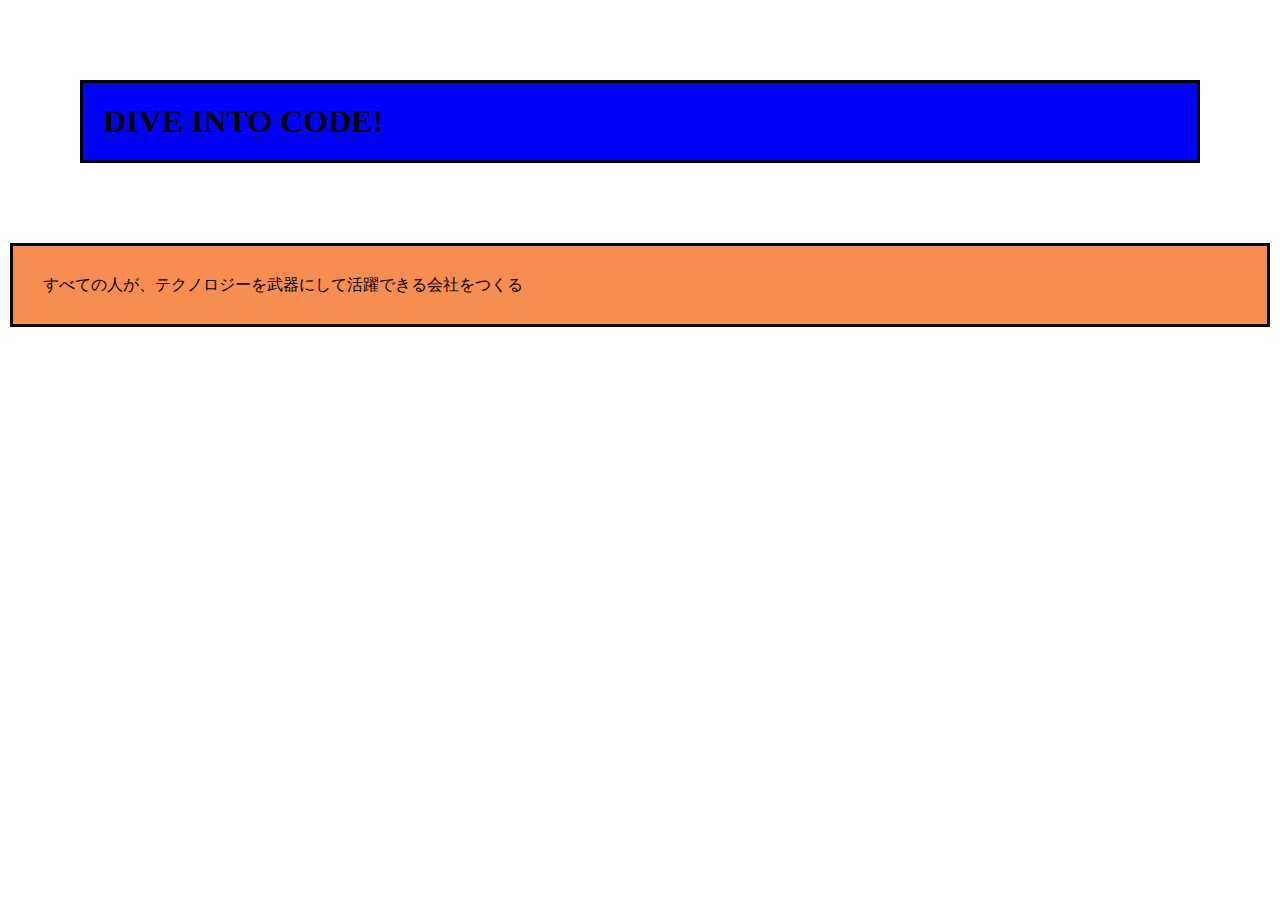
<file: test.html/n6q2style.html>
<!DOCTYPE html>
<html>
  <head>
    <meta charset="utf-8">
    <title>marginとpadding</title>
  <link rel="stylesheet" href="normaliza.css">
  <link rel="stylesheet" href="n6q2style.css">
  </head>
  <body>
    <h1>DIVE INTO CODE!</h1>
    <p>すべての人が、テクノロジーを武器にして活躍できる会社をつくる</p>
  </body>
</html>
</file>
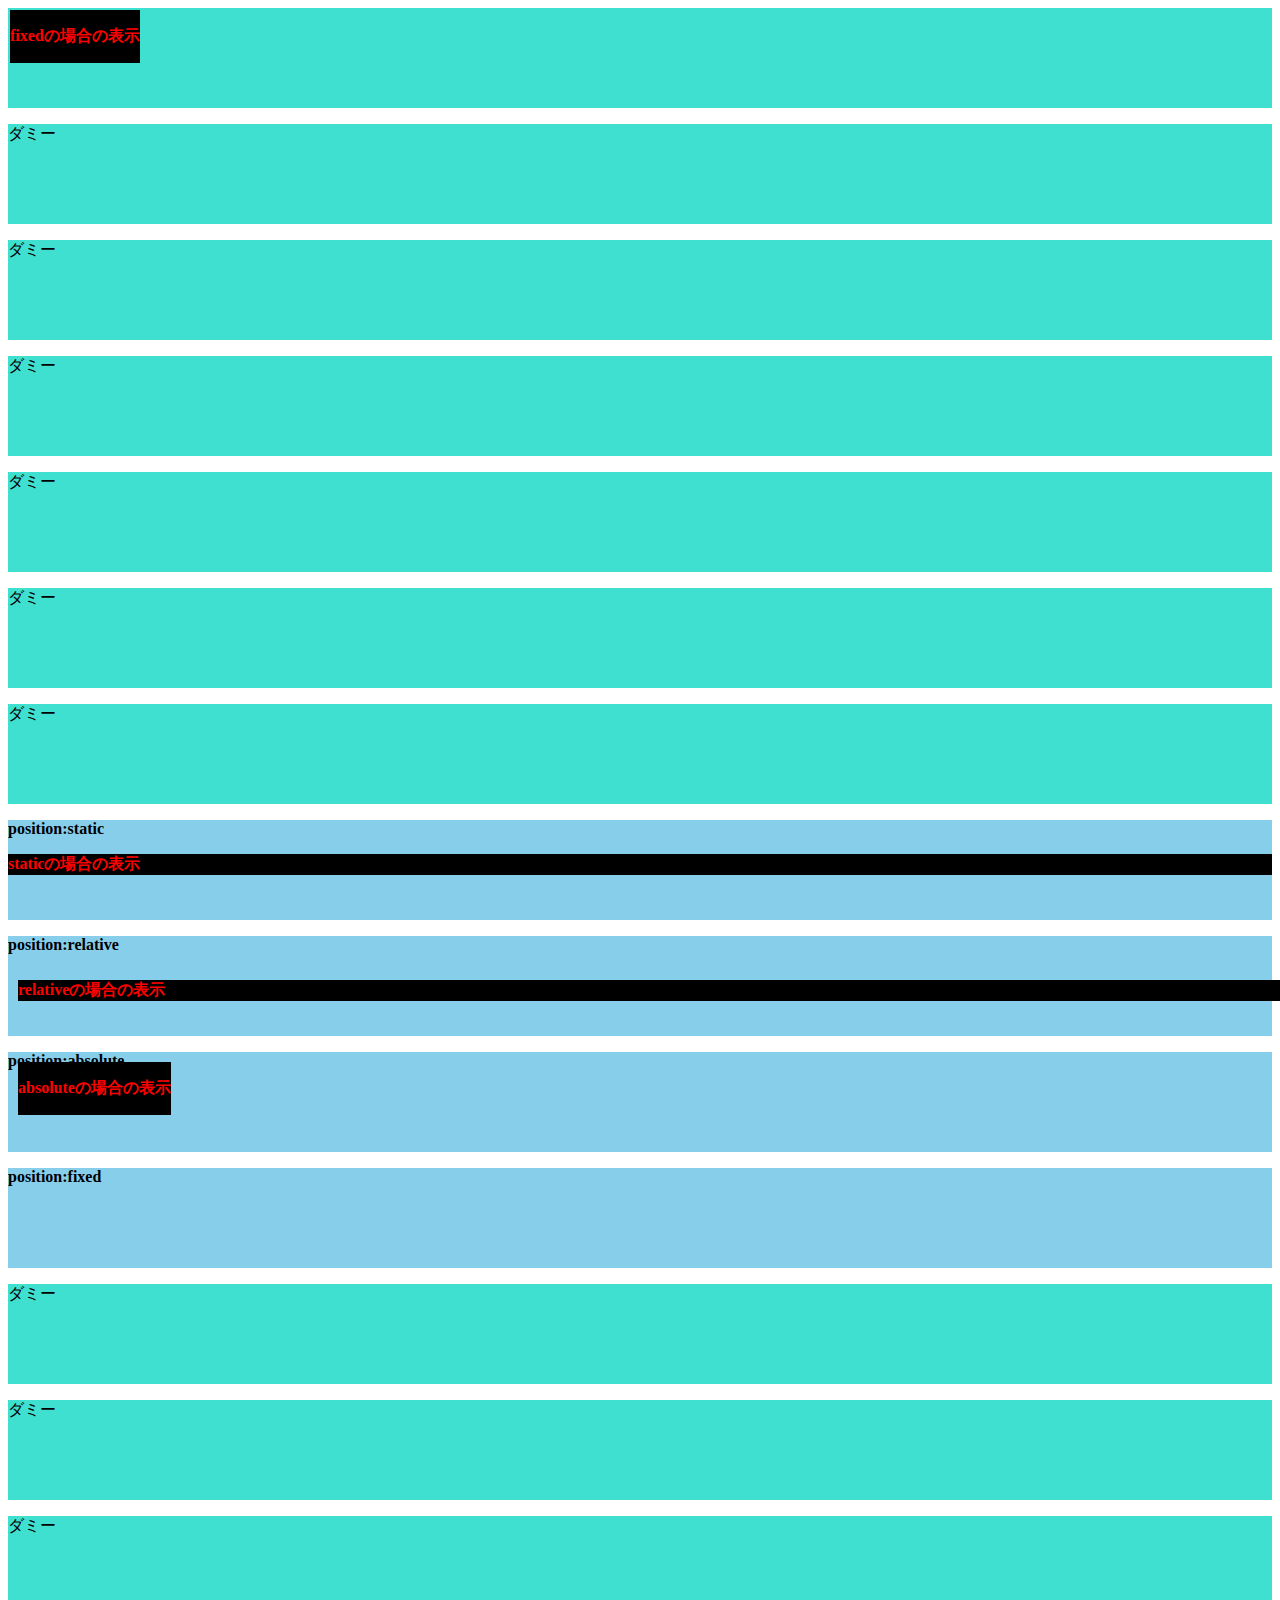
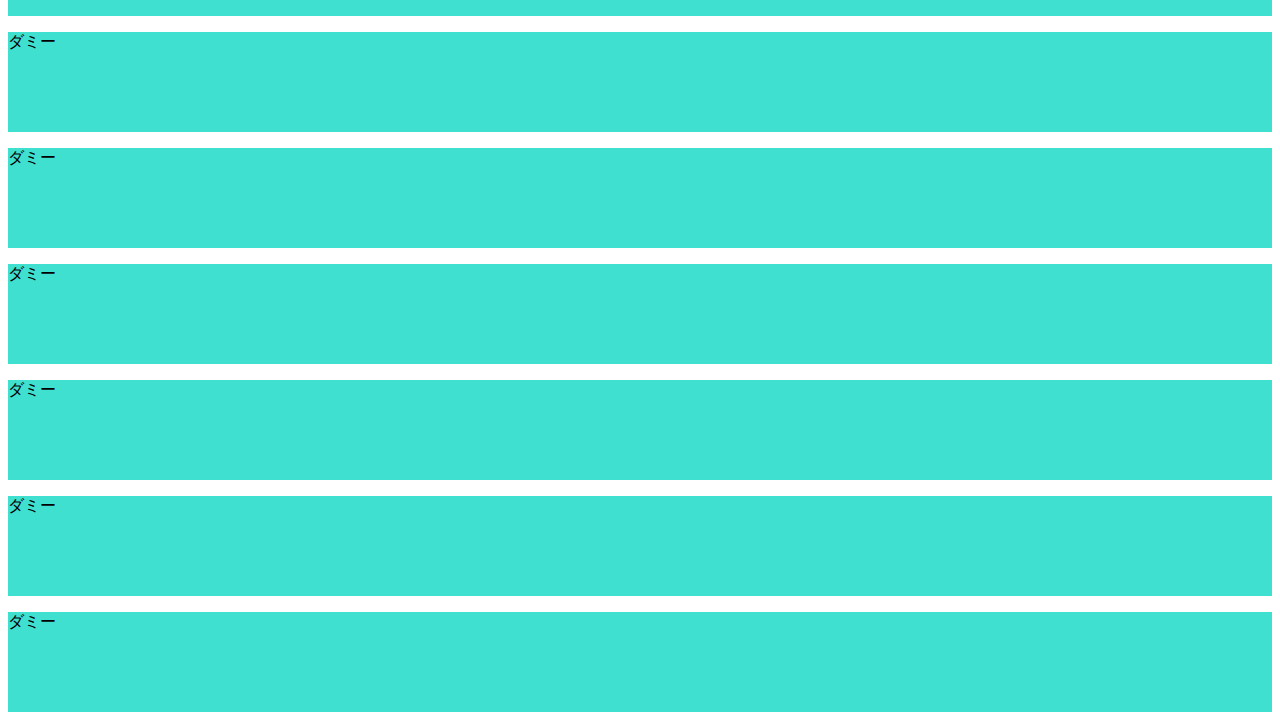
<file: test.html/n7a1position.html>
<html>
  <head>
    <link rel="stylesheet" href="n7a1sample.css" type="text/css">
  </head>
  <body>
    <div class="dummy">
      <p>ダミー</p>
    </div>
    <div class="dummy">
      <p>ダミー</p>
    </div>
    <div class="dummy">
      <p>ダミー</p>
    </div>
    <div class="dummy">
      <p>ダミー</p>
    </div>
    <div class="dummy">
      <p>ダミー</p>
    </div>
    <div class="dummy">
      <p>ダミー</p>
    </div>
    <div class="dummy">
      <p>ダミー</p>
    </div>
    <div class="sample">
      <p>position:static</p>
      <div class="sample1">
        <p>staticの場合の表示</p>
      </div>
    </div>
    <div class="sample">
      <p>position:relative</p>
      <div class="sample2">
        <p>relativeの場合の表示</p>
      </div>
    </div>
    <div class="sample">
      <p>position:absolute</p>
      <div class="sample3">
        <p>absoluteの場合の表示</p>
      </div>
    </div>
    <div class="sample">
      <p>position:fixed</p>
      <div class="sample4">
        <p>fixedの場合の表示</p>
      </div>
    </div>
    <div class="dummy">
      <p>ダミー</p>
    </div>
    <div class="dummy">
      <p>ダミー</p>
    </div>
    <div class="dummy">
      <p>ダミー</p>
    </div>
    <div class="dummy">
      <p>ダミー</p>
    </div>
    <div class="dummy">
      <p>ダミー</p>
    </div>
    <div class="dummy">
      <p>ダミー</p>
    </div>
    <div class="dummy">
      <p>ダミー</p>
    </div>
    <div class="dummy">
      <p>ダミー</p>
    </div>
    <div class="dummy">
      <p>ダミー</p>
    </div>
  </body>
</html>
</file>
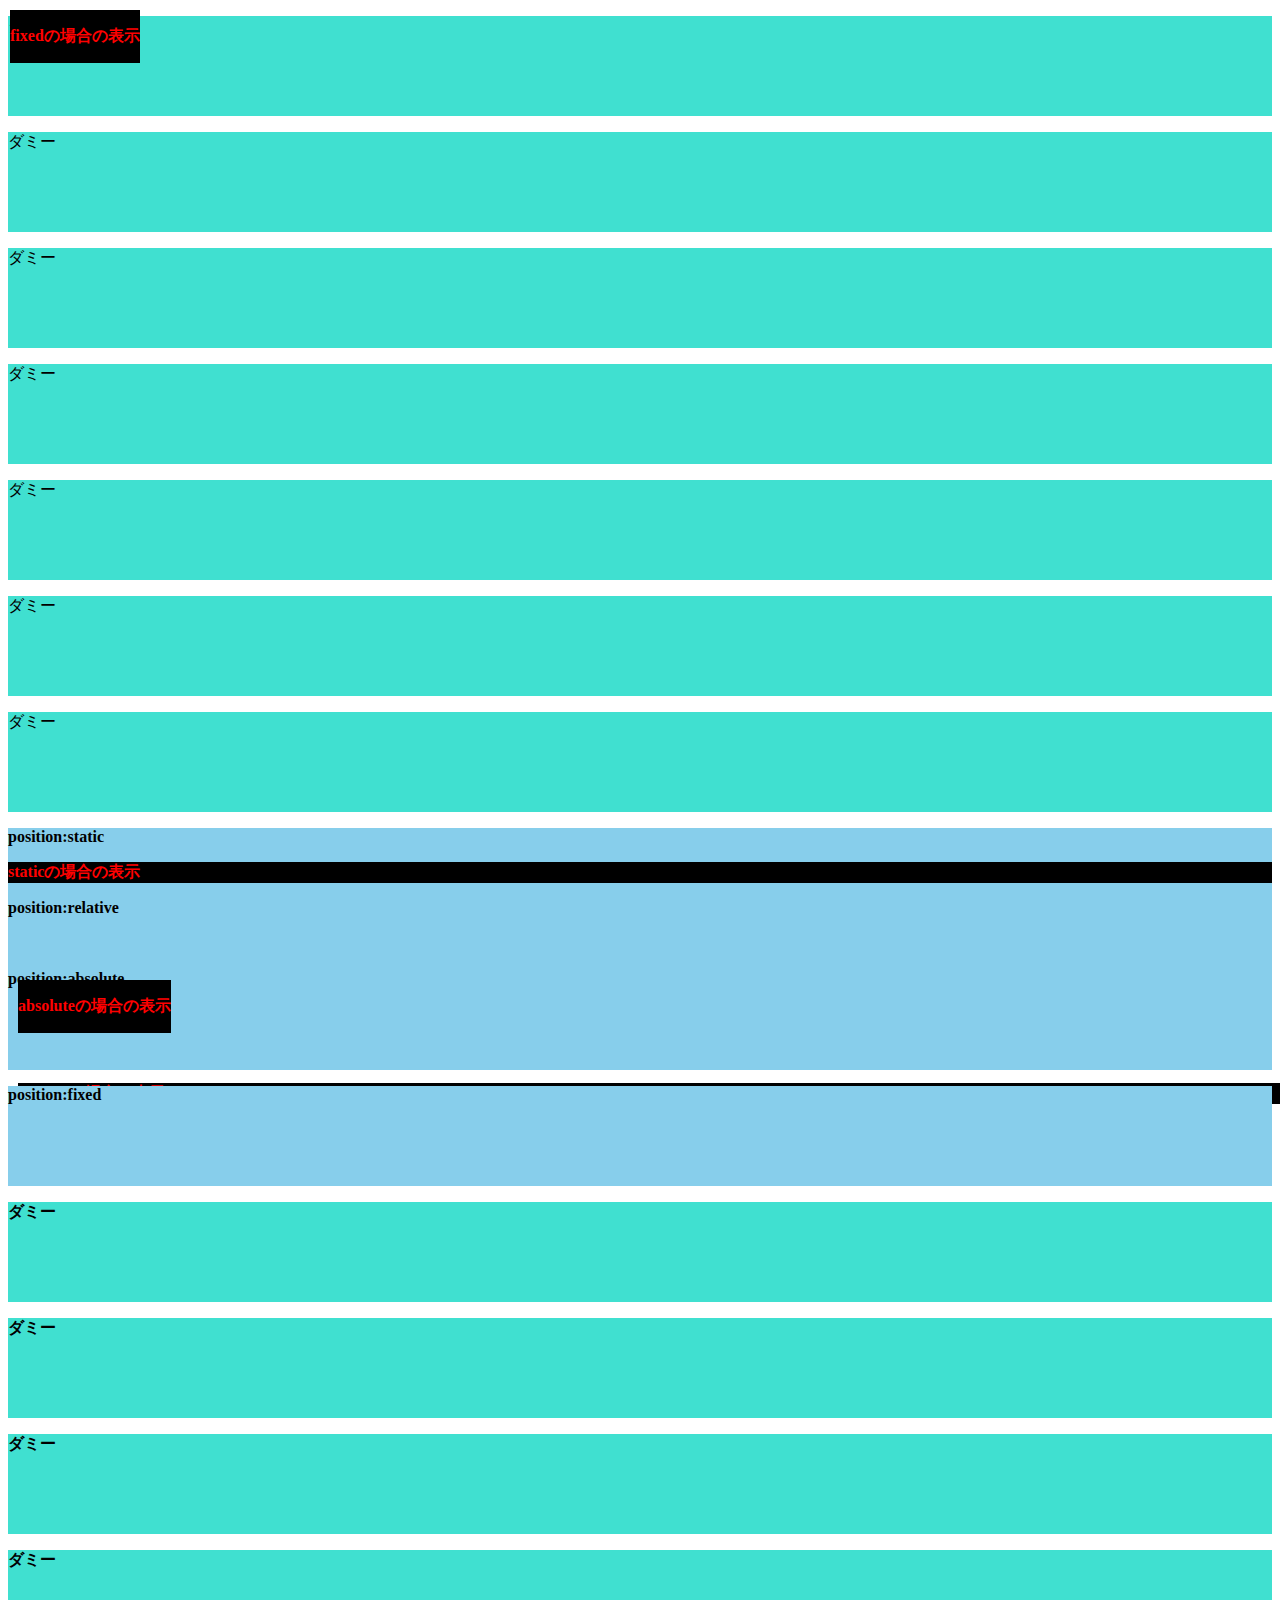
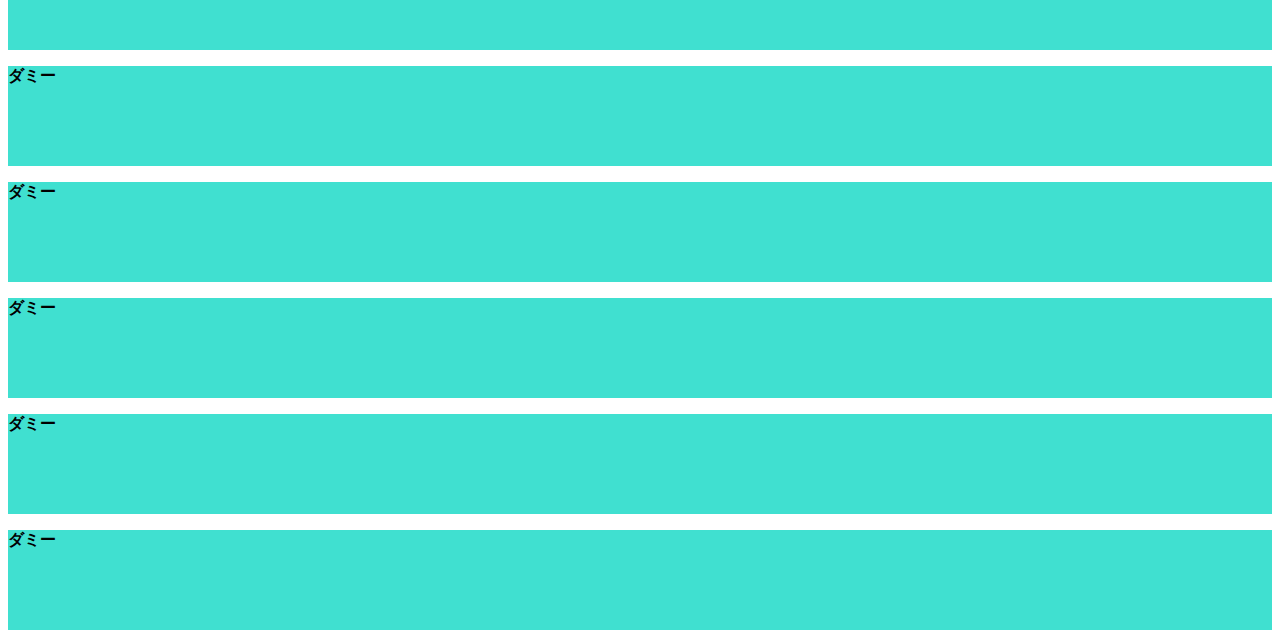
<file: test.html/n7q1position.html>
<!DOCTYPE html>
<html>
  <head>
    <meta charset="utf-8">
    <title>ダミー</title>
    <link rel="stylesheet" href="n7q1sample.css" type="text/css">
  </head>
  <body>
    <div class="dummy">
      <p>ダミー</p>
    </div>
    <div class="dummy">
      <p>ダミー</p>
    </div>
    <div class="dummy">
      <p>ダミー</p>
    </div>
    <div class="dummy">
      <p>ダミー</p>
    </div>
    <div class="dummy">
      <p>ダミー</p>
    </div>
    <div class="dummy">
      <p>ダミー</p>
    </div>
    <div class="dummy">
      <p>ダミー</p>
    </div>
    <div class="sample">
      <p>position:static</p>
      <div class="sample1">
      <p>staticの場合の表示</p>
    </div>
    <div class="sample">
      <p>position:relative</p>
      <div class="sample2">
        <p>relativeの場合の表示</p>
      </div>
      <div class="sample">
        <p>position:absolute</p>
        <div class="sample3">
          <p>absoluteの場合の表示</p>
        </div>
      </div>
      <div class="sample">
        <p>position:fixed</p>
        <div class="sample4">
          <p>fixedの場合の表示</p>
        </div>
      </div>
      <div class="dummy">
        <p>ダミー</p>
        </div>
      <div class="dummy">
        <p>ダミー</p>
      </div>
      <div class="dummy">
        <p>ダミー</p>
      </div>
      <div class="dummy">
        <p>ダミー</p>
      </div>
      <div class="dummy">
        <p>ダミー</p>
      </div>
      <div class="dummy">
        <p>ダミー</p>
      </div>
      <div class="dummy">
        <p>ダミー</p>
      </div>
      <div class="dummy">
        <p>ダミー</p>
      </div>
      <div class="dummy">
        <p>ダミー</p>
      </div>
  </body>
</html>
</file>
<file: test.html/n6q2style.css>
h1 {
  border: 3px solid #000000;
  padding: 20px;
  margin: 80px;
  background-color: blue;
}
p{
  border: 3px solid #000000;
  padding: 30px;
  margin: 10px;
  background-color: rgb(245, 142, 80);
}
</file>
<file: test.html/n7a1sample.css>
.sample {
  height:100px;
  background-color: skyblue;
  font-weight:bold;
  position: relative;
}
.dummy {
  height: 100px;
  background-color: turquoise;
}
.sample1 {
  background-color: black;
  color: red;
  position: static;
  top: 10px;
  left: 10px;
}
.sample2 {
  background-color: black;
  color: red;
  position: relative;
  top: 10px;
  left: 10px;
}
.sample3 {
  background-color: black;
  color: red;
  position: absolute;
  top: 10px;
  left: 10px;
}
.sample4 {
  background-color: black;
  color: red;
  position: fixed;
  top: 10px;
  left: 10px;
}
</file>
<file: test.html/n7q1sample.css>
.sample {
  height:100px;
  background-color: skyblue;
  font-weight:bold;
  position: relative;
}
.dummy {
  height: 100px;
  background-color: turquoise;
}
.sample1 {
  background-color: black;
  color: red;
  position: static;
  top: 10px;
  left: 10px;
}
.sample2 {
  background-color: black;
  color: red;
  position: relative;
  top: 150px;
  left: 10px;
}
.sample3 {
  background-color: black;
  color: red;
  position: absolute;
  top: 10px;
  left: 10px;
}
.sample4 {
  background-color: black;
  color: red;
  position: fixed;
  top: 10px;
  left: 10px;
}
</file>
<file: test.html/normaliza.css>
/*! normalize.css v8.0.1 | MIT License | github.com/necolas/normalize.css */

/* Document
   ========================================================================== */

/**
 * 1. Correct the line height in all browsers.
 * 2. Prevent adjustments of font size after orientation changes in iOS.
 */

html {
  line-height: 1.15; /* 1 */
  -webkit-text-size-adjust: 100%; /* 2 */
}

/* Sections
   ========================================================================== */

/**
 * Remove the margin in all browsers.
 */

body {
  margin: 0;
}

/**
 * Render the `main` element consistently in IE.
 */

main {
  display: block;
}

/**
 * Correct the font size and margin on `h1` elements within `section` and
 * `article` contexts in Chrome, Firefox, and Safari.
 */

h1 {
  font-size: 2em;
  margin: 0.67em 0;
}

/* Grouping content
   ========================================================================== */

/**
 * 1. Add the correct box sizing in Firefox.
 * 2. Show the overflow in Edge and IE.
 */

hr {
  box-sizing: content-box; /* 1 */
  height: 0; /* 1 */
  overflow: visible; /* 2 */
}

/**
 * 1. Correct the inheritance and scaling of font size in all browsers.
 * 2. Correct the odd `em` font sizing in all browsers.
 */

pre {
  font-family: monospace, monospace; /* 1 */
  font-size: 1em; /* 2 */
}

/* Text-level semantics
   ========================================================================== */

/**
 * Remove the gray background on active links in IE 10.
 */

a {
  background-color: transparent;
}

/**
 * 1. Remove the bottom border in Chrome 57-
 * 2. Add the correct text decoration in Chrome, Edge, IE, Opera, and Safari.
 */

abbr[title] {
  border-bottom: none; /* 1 */
  text-decoration: underline; /* 2 */
  text-decoration: underline dotted; /* 2 */
}

/**
 * Add the correct font weight in Chrome, Edge, and Safari.
 */

b,
strong {
  font-weight: bolder;
}

/**
 * 1. Correct the inheritance and scaling of font size in all browsers.
 * 2. Correct the odd `em` font sizing in all browsers.
 */

code,
kbd,
samp {
  font-family: monospace, monospace; /* 1 */
  font-size: 1em; /* 2 */
}

/**
 * Add the correct font size in all browsers.
 */

small {
  font-size: 80%;
}

/**
 * Prevent `sub` and `sup` elements from affecting the line height in
 * all browsers.
 */

sub,
sup {
  font-size: 75%;
  line-height: 0;
  position: relative;
  vertical-align: baseline;
}

sub {
  bottom: -0.25em;
}

sup {
  top: -0.5em;
}

/* Embedded content
   ========================================================================== */

/**
 * Remove the border on images inside links in IE 10.
 */

img {
  border-style: none;
}

/* Forms
   ========================================================================== */

/**
 * 1. Change the font styles in all browsers.
 * 2. Remove the margin in Firefox and Safari.
 */

button,
input,
optgroup,
select,
textarea {
  font-family: inherit; /* 1 */
  font-size: 100%; /* 1 */
  line-height: 1.15; /* 1 */
  margin: 0; /* 2 */
}

/**
 * Show the overflow in IE.
 * 1. Show the overflow in Edge.
 */

button,
input { /* 1 */
  overflow: visible;
}

/**
 * Remove the inheritance of text transform in Edge, Firefox, and IE.
 * 1. Remove the inheritance of text transform in Firefox.
 */

button,
select { /* 1 */
  text-transform: none;
}

/**
 * Correct the inability to style clickable types in iOS and Safari.
 */

button,
[type="button"],
[type="reset"],
[type="submit"] {
  -webkit-appearance: button;
}

/**
 * Remove the inner border and padding in Firefox.
 */

button::-moz-focus-inner,
[type="button"]::-moz-focus-inner,
[type="reset"]::-moz-focus-inner,
[type="submit"]::-moz-focus-inner {
  border-style: none;
  padding: 0;
}

/**
 * Restore the focus styles unset by the previous rule.
 */

button:-moz-focusring,
[type="button"]:-moz-focusring,
[type="reset"]:-moz-focusring,
[type="submit"]:-moz-focusring {
  outline: 1px dotted ButtonText;
}

/**
 * Correct the padding in Firefox.
 */

fieldset {
  padding: 0.35em 0.75em 0.625em;
}

/**
 * 1. Correct the text wrapping in Edge and IE.
 * 2. Correct the color inheritance from `fieldset` elements in IE.
 * 3. Remove the padding so developers are not caught out when they zero out
 *    `fieldset` elements in all browsers.
 */

legend {
  box-sizing: border-box; /* 1 */
  color: inherit; /* 2 */
  display: table; /* 1 */
  max-width: 100%; /* 1 */
  padding: 0; /* 3 */
  white-space: normal; /* 1 */
}

/**
 * Add the correct vertical alignment in Chrome, Firefox, and Opera.
 */

progress {
  vertical-align: baseline;
}

/**
 * Remove the default vertical scrollbar in IE 10+.
 */

textarea {
  overflow: auto;
}

/**
 * 1. Add the correct box sizing in IE 10.
 * 2. Remove the padding in IE 10.
 */

[type="checkbox"],
[type="radio"] {
  box-sizing: border-box; /* 1 */
  padding: 0; /* 2 */
}

/**
 * Correct the cursor style of increment and decrement buttons in Chrome.
 */

[type="number"]::-webkit-inner-spin-button,
[type="number"]::-webkit-outer-spin-button {
  height: auto;
}

/**
 * 1. Correct the odd appearance in Chrome and Safari.
 * 2. Correct the outline style in Safari.
 */

[type="search"] {
  -webkit-appearance: textfield; /* 1 */
  outline-offset: -2px; /* 2 */
}

/**
 * Remove the inner padding in Chrome and Safari on macOS.
 */

[type="search"]::-webkit-search-decoration {
  -webkit-appearance: none;
}

/**
 * 1. Correct the inability to style clickable types in iOS and Safari.
 * 2. Change font properties to `inherit` in Safari.
 */

::-webkit-file-upload-button {
  -webkit-appearance: button; /* 1 */
  font: inherit; /* 2 */
}

/* Interactive
   ========================================================================== */

/*
 * Add the correct display in Edge, IE 10+, and Firefox.
 */

details {
  display: block;
}

/*
 * Add the correct display in all browsers.
 */

summary {
  display: list-item;
}

/* Misc
   ========================================================================== */

/**
 * Add the correct display in IE 10+.
 */

template {
  display: none;
}

/**
 * Add the correct display in IE 10.
 */

[hidden] {
  display: none;
}
</file>
